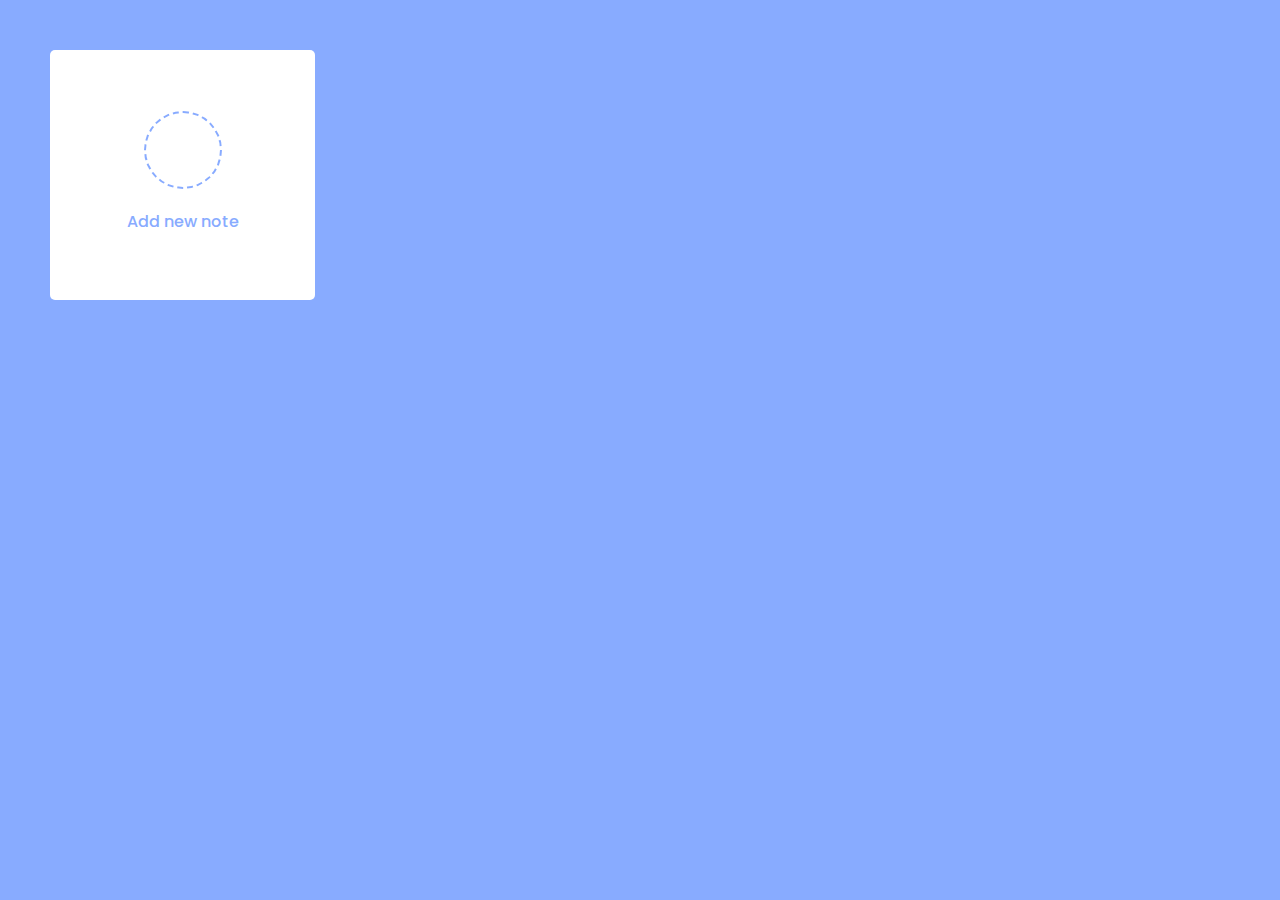
<file: index.html>
<!DOCTYPE html>
<html lang="en">
<head>
    <meta charset="UTF-8">
    <meta name="viewport" content="width=device-width, initial-scale=1.0">
    <title>Notes App</title>
    <link rel="stylesheet" href="style.css">
    <link href='https://cdn.boxicons.com/fonts/basic/boxicons.min.css' rel='stylesheet'>
</head>
<body>
    <div class="popup-box">
        <div class="popup">
            <div class="content">
                <header>
                    <p>Add a new Note</p>
                    <i class='bx  bx-x'></i> 
                </header>
                <form action="#">
                    <div class="row title">
                        <label>Title</label>
                        <input type="text">
                    </div>
                    <div class="row description">
                        <label>Description</label>
                        <textarea></textarea>
                    </div>
                    <button>Add Note</button>
                </form>
            </div>
        </div>
    </div>
    <div class="wrapper">
        <li class="add-box">
            <div class="icon">
                <i class='bx  bx-plus'></i> 
            </div>
            <p>Add new note</p>
        </li>
    </div>

    <script src="app.js"></script>
</body>
</html>
</file>
<file: style.css>
@import url(https://fonts.googleapis.com/css?family=Poppins:100,100italic,200,200italic,300,300italic,regular,italic,500,500italic,600,600italic,700,700italic,800,800italic,900,900italic);

* {
    margin: 0;
    padding: 0;
    font-family: "Poppins", sans-serif;
    box-sizing: border-box;
}

body {
    background: #88ABFF;
}

.wrapper {
    margin: 50px;
    display: grid;
    gap: 15px;
    grid-template-columns: repeat(auto-fill, 265px);
}

.wrapper li {
    height: 250px;
    list-style: none;
    background: #FFF;
    border-radius: 5px;
    padding: 15px 20px 20px;
}

.add-box,
.icon,
.bottom-content,
.settings .menu li,
.popup,
header {
    display: flex;
    align-items: center;
    justify-content: space-between;
}

.add-box {
    flex-direction: column;
    justify-content: center;
    cursor: pointer;

}

.add-box .icon {
    height: 78px;
    width: 78px;
    color: #88ABFF;
    font-size: 40px;
    border-radius: 50%;
    justify-content: center;
    border: 2px dashed #88ABFF;
}

.add-box p {
    color: #88ABFF;
    font-weight: 500;
    margin-top: 20px;
}

.wrapper .note {
    display: flex;
    flex-direction: column;
    justify-content: space-between;
}

.note .details {
    max-width: 100%;
    overflow-y: auto;
}

.note p {
    font-size: 22px;
    font-weight: 500;
}

.note span {
    display: block;
    margin-top: 5px;
    color: #575757;
    font-size: 16px;
}

.note .bottom-content {
    padding-top: 10px;
    border-top: 1px solid #CCC;
}

.bottom-content span {
    color: #6D6D6D;
    font-size: 14px;
}

.bottom-content .settings i {
    color: #6D6D6D;
    font-size: 15px;
    cursor: pointer;
}

.settings {
    position: relative;
}

.settings .menu {
    position: absolute;
    bottom: 0;
    right: -5px;
    padding: 5px 0;
    background: #FFF;
    border-radius: 4px;
    transform: scale(0);
    transform-origin: bottom right;
    box-shadow: 0 0 6px rgba(0, 0, 0, 0.15);
    transition: transform 0.2s ease;
}

.settings.show .menu {
    transform: scale(1);
}

.settings .menu li {
    height: 25px;
    font-size: 16px;
    cursor: pointer;
    border-radius: 0;
    padding: 17px 15px;
    justify-content: flex-start;
}

.menu li:hover {
    background: #F5F5F5;
}

.menu li i {
    padding-right: 8px;
}

.popup-box {
    position: fixed;
    top: 0;
    left: 0;
    height: 100%;
    width: 100%;
    background: rgba(0, 0, 0, 0.4);
    z-index: 2;
}

.popup-box .popup {
    position: absolute;
    top: 50%;
    left: 50%;
    z-index: 2;
    max-width: 400px;
    width: 100%;
    justify-content: center;
    transform: translate(-50%, -50%);
    z-index: 3;
}

.popup-box,
.popup-box .popup {
    opacity: 0;
    pointer-events: none;
    transition: all 0.25s ease;
}

.popup-box.show,
.popup-box.show .popup {
    opacity: 1;
    pointer-events: auto;
}

.popup .content {
    width: calc(100% - 15px);
    background: #FFF;
    border-radius: 5px;
}

.popup .content header {
    padding: 15px 25px;
    border-bottom: 1px solid #CCC;
}

.content header p  {
    font-size: 20px;
    font-weight: 500;
}

.content header i {
    color: #8B8989;
    cursor: pointer;
    font-size: 23px;
}

.content form {
    margin: 15px 25px 35px;
}

.content form .row {
    margin-bottom: 20px;
}

form .row label {
    display: block;
    font-size: 18px;
    margin-bottom: 6px;
}

.content form :where(input, textarea) {
    width: 100%;
    height: 50px;
    outline: none;
    font-size: 17px;
    padding: 0 15px;
    border-radius: 4px;
    border: 1px solid #999;
}

.content form textarea {
    height: 150px;
    resize: none;
    padding: 8px 15px;
}

.content form button {
    width: 100%;
    height: 50px;
    border: none;
    outline: none;
    color: #FFF;
    cursor: pointer;
    font-size: 17px;
    border-radius: 4px;
    background: #6A93F8;
}
</file>
